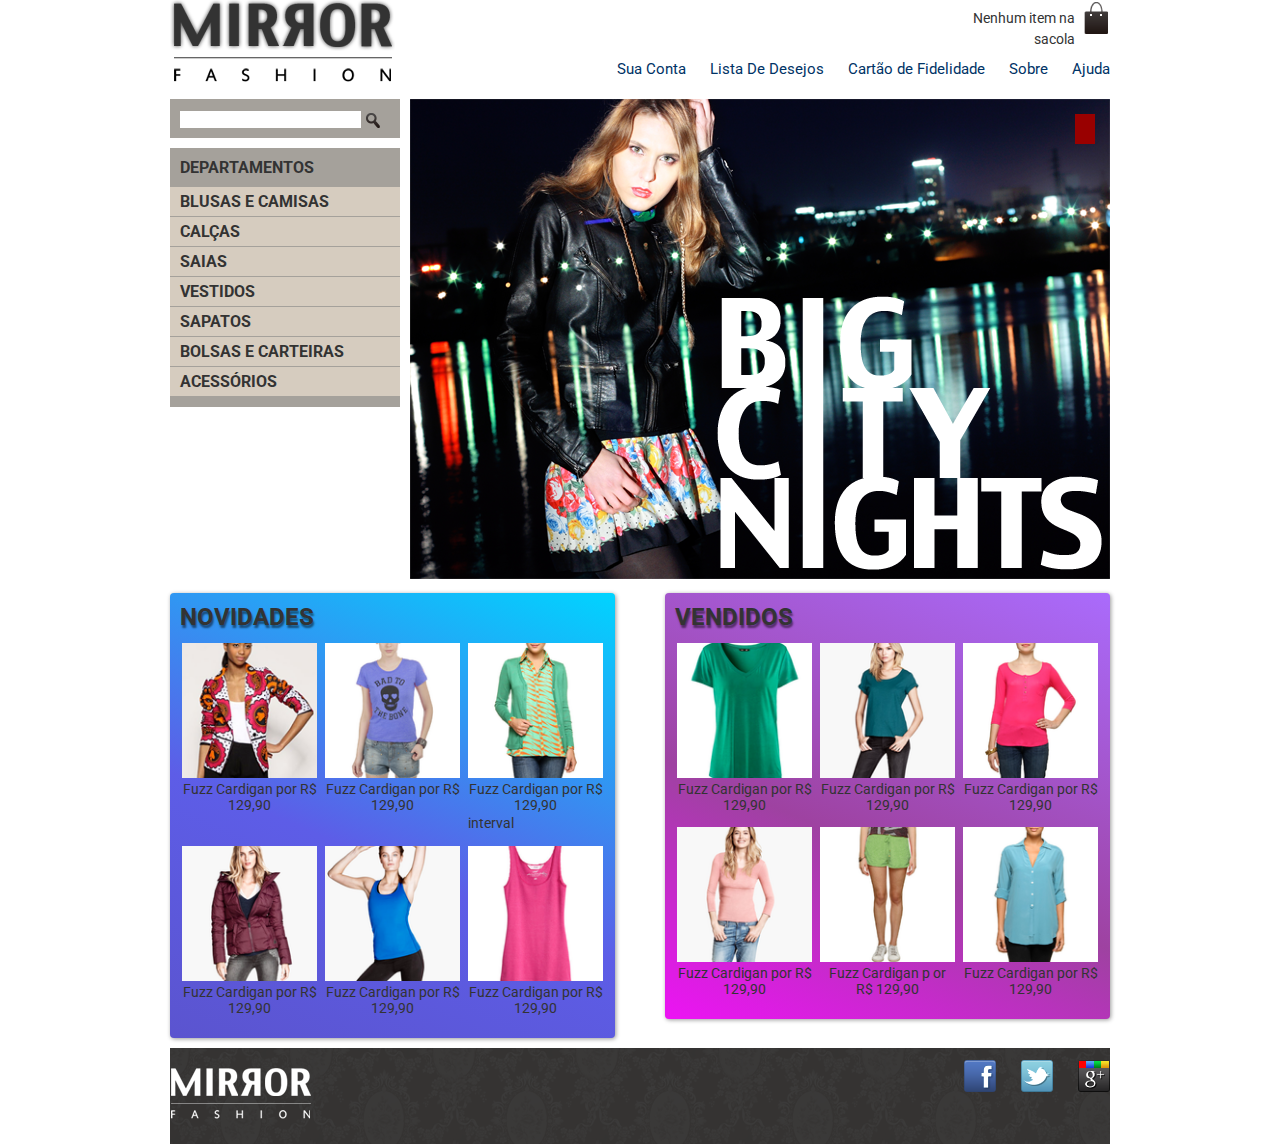
<file: mirrorfashion/index.html>
<!DOCTYPE html>
<html lang="pt-br">

<head>
    <meta charset="UTF-8">
    <meta name="viewport" content="width=device-width, initial-scale=1.0">
    <link rel="stylesheet" href="css/reset.css">
    <link rel="stylesheet" href="css/style.css">
    <link rel="stylesheet" href="css/mobile.css" media="(max-width: 939px)">
    <link rel="preconnect" href="https://fonts.googleapis.com">
    <link rel="preconnect" href="https://fonts.gstatic.com" crossorigin>
    <link
        href="https://fonts.googleapis.com/css2?family=Roboto:ital,wght@0,100;0,300;0,400;0,500;0,700;0,900;1,100;1,300;1,400;1,500;1,700;1,900&display=swap"
        rel="stylesheet">
    <title>Nossa Loja</title>
</head>

<body>

    <header class="container">
        <h1>
            <img src="img/logo.png" alt="Mirror Fashion">
        </h1>
        <div class="sticky">
            <p class="sacola">Nenhum item na sacola</p>
            <nav class="menu-opcoes">
                <ul>
                    <li><a href="">Sua Conta</a></li>
                    <li><a href="">Lista De Desejos</a></li>
                    <li><a href="">Cartão de Fidelidade</a></li>
                    <li><a href="sobre.html">Sobre</a></li>
                    <li><a href="">Ajuda</a></li>
                </ul>
            </nav>
        </div>
        <main class="container destaque">
            <section class="busca">
                <form>
                    <input type="search">
                    <input type="image" src="img/busca.png">
                </form>
            </section>
            <section class="menu-departamentos">
                <h2>Departamentos</h2>
                <nav>
                    <ul>
                        <li><a href="#">Blusas e Camisas</a>
                            <ul>
                                <li><a href="#">Manga Curta</a></li>
                                <li><a href="#">Manga longa</a></li>
                                <li><a href="#">Camisa socail</a></li>
                                <li><a href="#">Camisa casual</a></li>
                            </ul>
                        </li>
                        <li><a href="#">Calças</a></li>
                        <li><a href="#">Saias</a></li>
                        <li><a href="#">Vestidos</a></li>
                        <li><a href="#">Sapatos</a></li>
                        <li><a href="#">Bolsas e Carteiras</a></li>
                        <li><a href="#">Acessórios</a></li>
                    </ul>
                </nav>
            </section>
            <img src="img/destaque-home.png" alt="Promoção: Big City Night">
            <a href="#" class="pause"></a>
        </main>
        <div class="container paineis">
            <section class="painel novidades">
                <h2>Novidades</h2>
                <ol>
                    <li>
                        <a href="produto.html">
                            <figure>
                                <img src="img/miniatura1.png">
                                <figcaption>Fuzz Cardigan por R$ 129,90</figcaption>
                            </figure>
                        </a>
                    </li>
                    <li>
                        <a href="produto.html">
                            <figure>
                                <img src="img/miniatura2.png">
                                <figcaption>Fuzz Cardigan por R$ 129,90</figcaption>
                            </figure>
                        </a>
                    </li>
                    <li>
                        <a href="produto.html">
                            <figure>
                                <img src="img/miniatura3.png">
                                <figcaption>Fuzz Cardigan por R$ 129,90</figcaption>
                            </figure>
                            interval
                        </a>
                    </li>
                    <li>
                        <a href="produto.html">
                            <figure>
                                <img src="img/miniatura4.png">
                                <figcaption>Fuzz Cardigan por R$ 129,90</figcaption>
                            </figure>
                        </a>
                    </li>
                    <li>
                        <a href="produto.html">
                            <figure>
                                <img src="img/miniatura5.png">
                                <figcaption>Fuzz Cardigan por R$ 129,90</figcaption>
                            </figure>
                        </a>
                    </li>
                    <li>
                        <a href="produto.html">
                            <figure>
                                <img src="img/miniatura6.png">
                                <figcaption>Fuzz Cardigan por R$ 129,90</figcaption>
                            </figure>
                        </a>
                    </li>
                </ol>
            </section>
            <section class="painel mais-vendidos">
                <h2>Vendidos</h2>
                <ol>
                    <li>
                        <a href="produto.html">
                            <figure>
                                <img src="img/miniatura7.png">
                                <figcaption>Fuzz Cardigan por R$ 129,90</figcaption>
                            </figure>
                        </a>
                    </li>
                    <li>
                        <a href="produto.html">
                            <figure>
                                <img src="img/miniatura8.png">
                                <figcaption>Fuzz Cardigan por R$ 129,90</figcaption>
                            </figure>
                        </a>
                    </li>
                    <li>
                        <a href="produto.html">
                            <figure>
                                <img src="img/miniatura13.png">
                                <figcaption>Fuzz Cardigan por R$ 129,90</figcaption>
                            </figure>
                        </a>
                    </li>
                    <li>
                        <a href="produto.html">
                            <figure>
                                <img src="img/miniatura10.png">
                                <figcaption>Fuzz Cardigan por R$ 129,90</figcaption>
                            </figure>
                        </a>
                    </li>
                    <li>
                        <a href="produto.html">
                            <figure>
                                <img src="img/miniatura11.png">
                                <figcaption>Fuzz Cardigan p
                                    <link rel="stylesheet" href="js/banner.js">or R$ 129,90
                                </figcaption>
                            </figure>
                        </a>
                    </li>
                    <li>
                        <a href="produto.html">
                            <figure>
                                <img src="img/miniatura12.png">
                                <figcaption>Fuzz Cardigan por R$ 129,90</figcaption>
                            </figure>
                        </a>
                    </li>
                </ol>
            </section>
        </div>
        <footer class="container">
            <img src="img/logo-rodape.png" alt="Logomarca">
            <ul class="social">
                <li><a href="htpp://facebook.com">Facebook</a></li>
                <li><a href="htpp://twitter.com">Twitter</a></li>
                <li><a href="htpp://google.com">Google</a></li>
            </ul>
        </footer>
        <script>
            console.log("Hello Word");
        </script>
    </header>
    <script src="js/banner.js"></script>
</body>

</html>
</file>
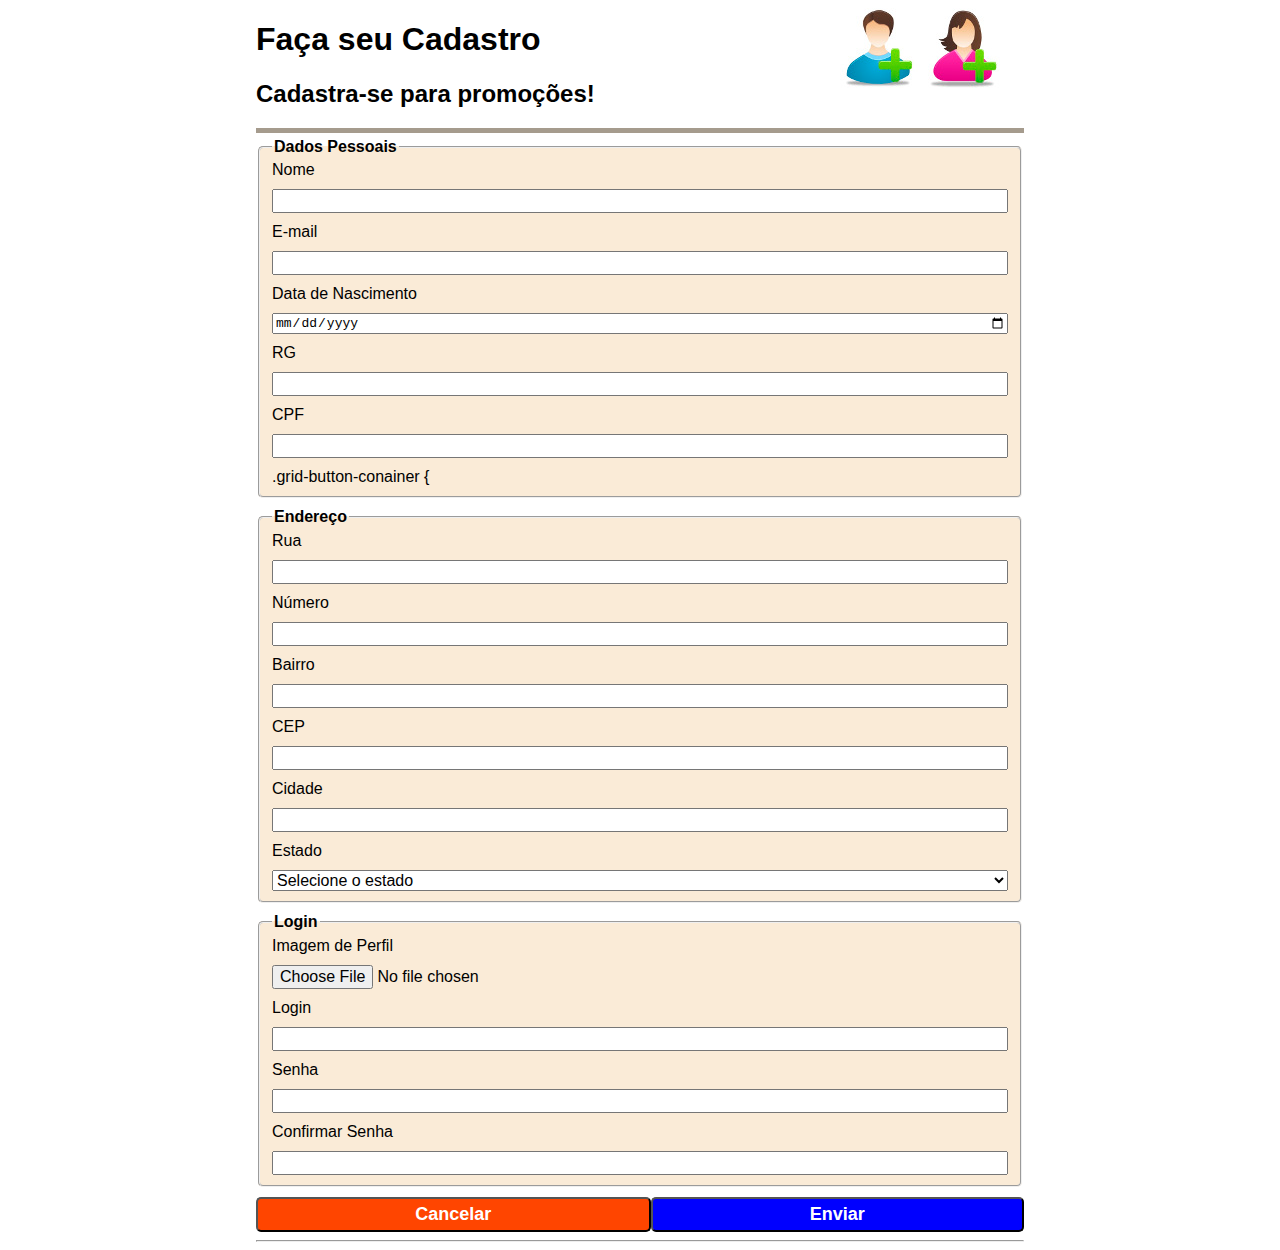
<file: mirrorfashion/cadastro.html>
<!DOCTYPE html>
<html lang="pt-br">

<head>
    <meta charset="UTF-8">
    <meta name="viewport" content="width=device-width, initial-scale=1.0">
    <link rel="stylesheet" href="css/cadastro.css">
    <title>Cadastro</title>
</head>

<body>
    <header class="grid-header-container">
        <div class="top-left">
            <h1>Faça seu Cadastro</h1>
            <h2>Cadastra-se para promoções!</h2>
        </div>
        <div class="top-right">
            <img src="img/imagem.jpeg" alt="icone de cadstro">
        </div>
    </header>
    <form action="">
        <fieldset>
            <legend>Dados Pessoais</legend>
            <div class="grid-container">
                <label for="nome">Nome</label>
                <input type="text" name="nome" required>
                <label for="email">E-mail</label>
                <input type="email" name="email" required>
                <label for="data">Data de Nascimento</label>
                <input type="date" name="data">
                <label for="rg">RG</label>
                <input type="text" name="rg" maxlength="13" minlength="4" title="Coloque seu RG completo" required>
                <label for="cpf">CPF</label>
                <input type="text" name="cpf" pattern="\d{3}\.\d{3}\.\d{3}-\d{2}" title="CPF no formato 000.000.000-00"
                    required>.grid-button-conainer {
            </div>
        </fieldset>

        <fieldset>
            <legend>Endereço</legend>
            <div class="grid-container">
                <label for="">Rua</label>
                <input type="text" nome="rua">
                <label for="numero">Número</label>
                <input type="number" name="numero">
                <label for="bairro">Bairro</label>
                <input type="text" name="bairro">
                <label for="cep">CEP</label>
                <input type="text" name="cep" pattern="\d{5}-\d{3}" required>
                <label for="">Cidade</label>
                <input type="text" name="cidade">
                <label for="estado">Estado</label>
                <select name="estado">
                    <option value="">Selecione o estado</option>
                    <option value="AC">Acre</option>
                    <option value="AL">Alagoas</option>
                    <option value="AP">Amapá</option>
                    <option value="AM">Amazonas</option>
                    <option value="BA">Bahia</option>
                    <option value="CE">Ceará</option>
                    <option value="DF">Distrito Federal</option>
                    <option value="ES">Espírito Santo</option>
                    <option value="GO">Goiás</option>
                    <option value="MA">Maranhão</option>
                    <option value="MT">Mato Grosso</option>
                    <option value="MS">Mato Grosso do Sul</option>
                    <option value="MG">Minas Gerais</option>
                    <option value="PA">Pará</option>
                    <option value="PB">Paraíba</option>
                    <option value="PR">Paraná</option>
                    <option value="PE">Pernambuco</option>
                    <option value="PI">Piauí</option>
                    <option value="RJ">Rio de Janeiro</option>
                    <option value="RN">Rio Grande do Norte</option>
                    <option value="RS">Rio Grande do Sul</option>
                    <option value="RO">Rondônia</option>
                    <option value="RR">Roraima</option>
                    <option value="SC">Santa Catarina</option>
                    <option value="SP">São Paulo</option>
                    <option value="SE">Sergipe</option>
                    <option value="TO">Tocantins</option>
                </select>
            </div>
        </fieldset>
        <fieldset>
            <legend>Login</legend>
            <div class="grid-container">
                <label for="image">Imagem de Perfil</label>
                <input type="file" name="image" accept="image/*" title="Apenas pnj, jpg, bmp, webp ou gif">
                <label for="login">Login</label>
                <input type="text" name="login" required>
                <label for="senha">Senha</label>
                <input type="password" name="senha" minlength="8" required>
                <label for="confirmar">Confirmar Senha</label>
                <input type="password" name="confirmar" minlength="8" required>
            </div>
        </fieldset>
        <div class="grid-button-container">
            <input type="reset" value="Cancelar" name="Botão Cancelar">
            <input type="submit" value="Enviar" name="Botão enviar">
        </div>
    </form>
    <hr>
</body>

</html>
</file>
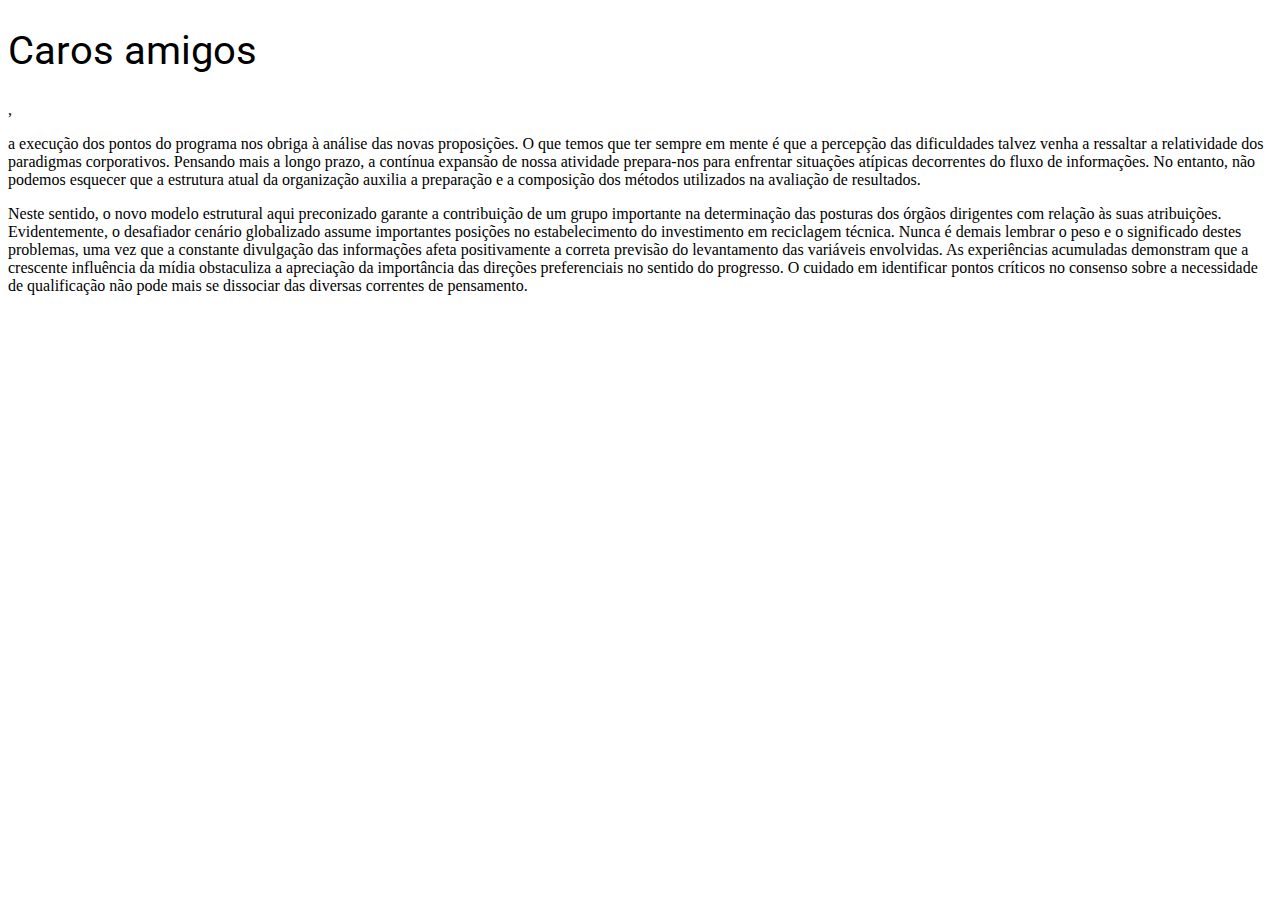
<file: mirrorfashion/fontes.html>
<!DOCTYPE html>
<html lang="en">
<head>
    <meta charset="UTF-8">
    <meta name="viewport" content="width=device-width, initial-scale=1.0">
    <title>Document</title>
    <!--Chamada a API de fonts do -->
    <link rel="stylesheet" href="fonts.css">
    <link rel="preconnect" href="https://fonts.googleapis.com">
    <link rel="preconnect" href="https://fonts.gstatic.com" crossorigin>
    <link href="https://fonts.googleapis.com/css2?family=Ojuju:wght@200..800&family=Roboto:ital,wght@0,100;0,300;0,400;0,500;0,700;0,900;1,100;1,300;1,400;1,500;1,700;1,900&display=swap" rel="stylesheet">

</head>
<body>
    <h1>Caros amigos</h1>,<p> a execução dos pontos do programa nos obriga à análise das novas proposições. O que temos que ter sempre em mente é que a percepção das dificuldades talvez venha a ressaltar a relatividade dos paradigmas corporativos. Pensando mais a longo prazo, a contínua expansão de nossa atividade prepara-nos para enfrentar situações atípicas decorrentes do fluxo de informações. No entanto, não podemos esquecer que a estrutura atual da organização auxilia a preparação e a composição dos métodos utilizados na avaliação de resultados.
    </p>

    <p>Neste sentido, o novo modelo estrutural aqui preconizado garante a contribuição de um grupo importante na determinação das posturas dos órgãos dirigentes com relação às suas atribuições. Evidentemente, o desafiador cenário globalizado assume importantes posições no estabelecimento do investimento em reciclagem técnica. Nunca é demais lembrar o peso e o significado destes problemas, uma vez que a constante divulgação das informações afeta positivamente a correta previsão do levantamento das variáveis envolvidas. As experiências acumuladas demonstram que a crescente influência da mídia obstaculiza a apreciação da importância das direções preferenciais no sentido do progresso. O cuidado em identificar pontos críticos no consenso sobre a necessidade de qualificação não pode mais se dissociar das diversas correntes de pensamento.
    </p>
</body>
</html>
</file>
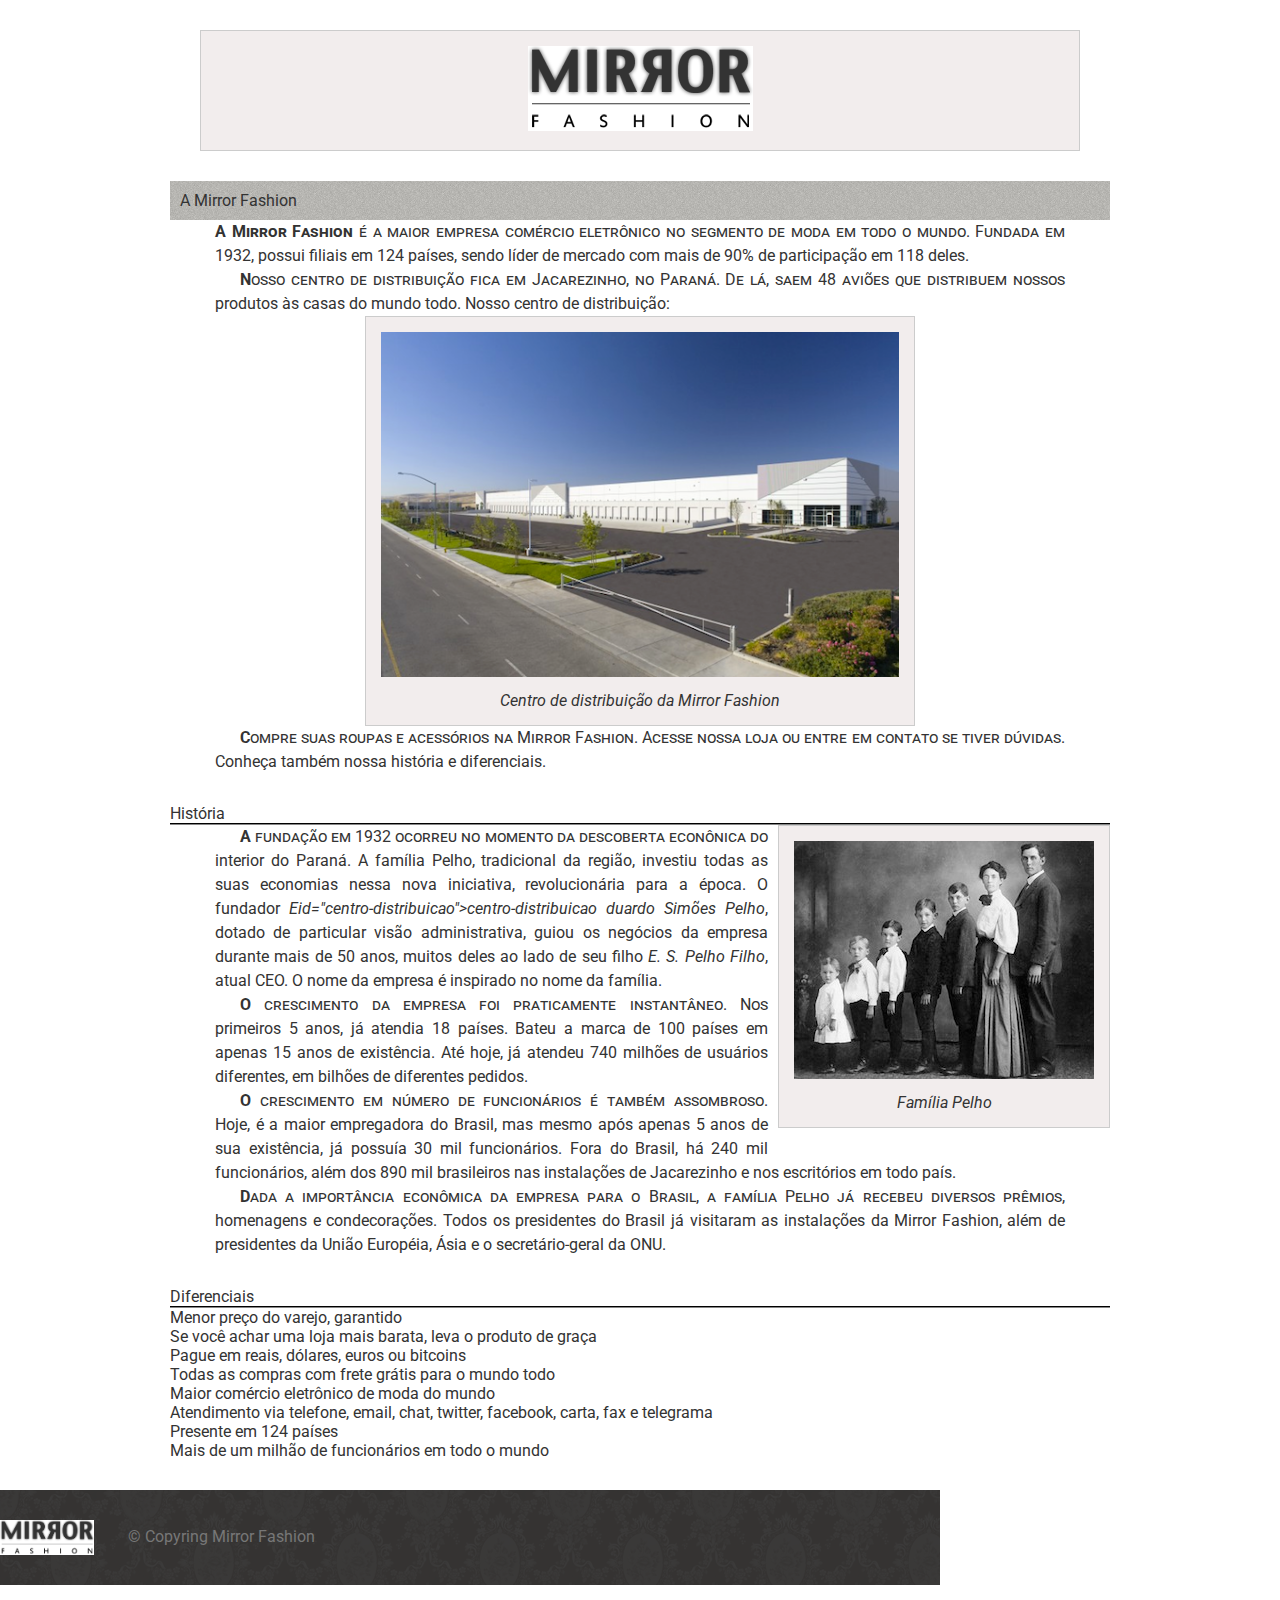
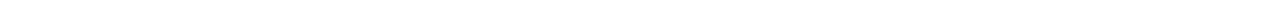
<file: mirrorfashion/sobre.html>
<!DOCTYPE html>
<html lang="pt-br">

<head>
    <meta charset="UTF-8">
    <meta name="viewport" content="width=device-width, initial-scale=1.0">
    <link rel="stylesheet" href="css/reset.css">
    <link rel="stylesheet" href="css/style.css">
    <link rel="stylesheet" href="css/sobre.css">
    <title>Sobre nós</title>
    <link rel="preconnect" href="https://fonts.googleapis.com">
    <link rel="preconnect" href="https://fonts.gstatic.com" crossorigin>
   
    <link
        href="https://fonts.googleapis.com/css2?family=Roboto:ital,wght@0,100;0,300;0,400;0,500;0,700;0,900;1,100;1,300;1,400;1,500;1,700;1,900&display=swap"
        rel="stylesheet">
</head>

<body>
    <header class="container">
        <figure>
            <img src="img/logo.png" alt="Mirror" title="Família Pelho">
        </figure>
    </header>
    <section class="container">
        <h1 link>A Mirror Fashion</h1>
        <p>A <strong>Mirror Fashion</strong> é a maior empresa comércio eletrônico no segmento de moda em todo o mundo.
            Fundada em 1932, possui filiais em 124 países, sendo líder de mercado com mais de 90% de
            participação em 118 deles.</p>
        <p>Nosso centro de distribuição fica em <a href="https://maps.google.com.br/?q=Jacarezinho">Jacarezinho</a>, no
            Paraná. De lá, saem 48 aviões que
            distribuem nossos produtos às casas do mundo todo. Nosso centro de distribuição:</p>
        <figure id="centro-distribuicao">
            <img src="img/centro-distribuicao.png" alt="Centro de Distribuição">
            <figcaption>Centro de distribuição da Mirror Fashion</figcaption>
        </figure>
        <p>Compre suas roupas e acessórios na Mirror Fashion. <a href="index.html">Acesse nossa loja</a> ou entre em
            contato
            se tiver dúvidas. Conheça também <a href="#história">nossa história</a> e <a
                href="#diferenciais">diferenciais</a>.
        </p>
    </section>
    <section class="container">
        </p>
        <header>
            <h2 id="história">História</h2>
        </header>

        <figure id="familia-pelho">
            <img src="img/familia-pelho.jpg" alt="Foto de família">
            <figcaption>Família Pelho</figcaption>
        </figure>
        <p>A fundação em 1932 ocorreu no momento da descoberta econônica do interior do Paraná. A
            família Pelho, tradicional da região, investiu todas as suas economias nessa nova iniciativa,
            revolucionária para a época. O fundador <em>Eid="centro-distribuicao">centro-distribuicao duardo Simões
                Pelho</em>, dotado de particular visão
            administrativa, guiou os negócios da empresa durante mais de 50 anos, muitos deles ao lado
            de seu filho <em>E. S. Pelho Filho</em>, atual CEO. O nome da empresa é inspirado no nome da família.
        </p>
        <p>O crescimento da empresa foi praticamente instantâneo. Nos primeiros 5 anos, já atendia 18 países.
            Bateu a marca de 100 países em apenas 15 anos de existência. Até hoje, já atendeu 740 milhões
            de usuários diferentes, em bilhões de diferentes pedidos.
        </p>
        <p>O crescimento em número de funcionários é também assombroso. Hoje, é a maior empregadora do
            Brasil, mas mesmo após apenas 5 anos de sua existência, já possuía 30 mil funcionários. Fora do
            Brasil, há 240 mil funcionários, além dos 890 mil brasileiros nas instalações de Jacarezinho e
            nos escritórios em todo país.</p>
        <p>Dada a importância econômica da empresa para o Brasil, a família Pelho já recebeu diversos prêmios,
            homenagens e condecorações. Todos os presidentes do Brasil já visitaram as instalações da Mirror
            Fashion, além de presidentes da União Européia, Ásia e o secretário-geral da ONU.</p>
    </section>
    <section class="container">
        <header>
            <h2 id="diferenciais">Diferenciais</h2>
        </header>

        <ul>
            <li>Menor preço do varejo, garantido</li>
            <li>Se você achar uma loja mais barata, leva o produto de graça</li>
            <li>Pague em reais, dólares, euros ou bitcoins</li>
            <li>Todas as compras com frete grátis para o mundo todo</li>
            <li>Maior comércio eletrônico de moda do mundo</li>
            <li>Atendimento via telefone, email, chat, twitter, facebook, carta, fax e telegrama</li>
            <li>Presente em 124 países</li>
            <li>Mais de um milhão de funcionários em todo o mundo</li>
        </ul>
    </section>

    <footer class="container rodape">
        <img src="img/logo.png" alt="Logomarca">
        &copy; Copyring Mirror Fashion
    </footer>
    <script src="js/main.js"></script>
</body>

</html>
</file>
<file: mirrorfashion/css/style.css>
:root {
   --cor-base: #333;
   --cor-menu: #036;
   --cor-menu-lateral: #a5a19b;
   --cor-menu-lateral-item: #d6ccbf;
   --cor--painel-novidades: #f5dcdc;
}

.sacola {
   background: url(../img/sacola.png) no-repeat top right;
   font-size: 14px;
   padding-right: 35px;
   text-align: right;
   width: 140px;
   padding-top: 8px;
   position: absolute;
   top: 0px;
   right: 0px;
}

.menu-opcoes ul {
   font-size: 15px;
}

.menu-opcoes ul li {
   display: inline;
   margin-left: 20px;
}

.menu-opcoes a {
   color: var(--cor-menu);
}

.menu-opcoes a:houver {
   color: #007dc6
}

.menu-opcoes :active {
   color: red
}

body {
   color: var(--cor-base);
   font-family: "Roboto", sans-serif;
}

.container {
   margin: 0 auto;
   width: 940px;
}

header {
   position: relative;
}

.menu-opcoes {
   position: absolute;
   top: 60px;
   right: 0;
   clear: left;
}

.busca,
.menu-departamentos {
   background-color: var(--cor-menu-lateral);
   font-weight: bold;
   text-transform: uppercase;
   margin-right: 10px;
   width: 230px;
   float: left;
}

.menu-departamentos {
   margin-top: 10px;
   padding-bottom: 10px;
   clear: left;
}

.busca form,
.menu-departamentos h2 {
   margin: 10px;
}

.menu-departamentos li {
   background-color: var(--cor-menu-lateral-item);
   margin-bottom: 1px;
   padding: 5px 10px;
}

.menu-departamentos a {
   color: #333;
   text-decoration: none;
}

.busca input {
   vertical-align: middle;
}

.buca input[type="search"] {
   width: 170px;
}

.destaque {
   margin-top: 10px;
   position: relative;
}

.painel {
   margin: 10px 0;
   padding: 10px;
   width: 445px;
   border-radius: 4px;
   box-shadow: 1px 1px 4px #999;
}

.novidades {
   background: linear-gradient(23deg, rgb(91, 84, 207) 0%, rgb(93, 93, 231) 42%, rgba(0, 212, 255, 1) 100%);
   float: left
}

.mais-vendidos {
   background: linear-gradient(23deg, rgba(237, 19, 244, 1) 0%, rgba(158, 66, 161, 1) 42%, rgba(170, 107, 252, 1) 100%);
   float: right;
}

.painel li {
   display: inline-block;
   vertical-align: top;
   width: 135px;
   margin: 2px;
   padding-bottom: 10px;
}

.painel h2 {
   font-size: 24px;
   font-weight: bold;
   text-transform: uppercase;
   margin-bottom: 10px;
   text-shadow: 1px 3px 2px rgba(0, 0, 0, 0.5);
}

.painel a {
   color: var(--cor-base);
   font-size: 14px;
   text-decoration: none;
   text-align: center;
}

.novidades {
   background-color: #f5dcdc;
}

.mais-vendidos {
   background-color: #dcdcf5;
}

footer {
   background-image: url(../img/fundo-rodape.png);
   clear: both;
   padding: 20px 0;
   position: relative;
}

.social a {
   height: 32px;
   width: 32px;
   display: block;
   text-indent: -9999px;
}

.social a[href*="facebook.com"] {
   background-image: url(../img/facebook.png);
}

.social a[href*="twitter.com"] {
   background-image: url(../img/twitter.png);

}


.social a[href*="google.com"] {
   background-image: url(../img/googleplus.png);

}

.social li {
   float: left;
   margin-left: 25px;

}

.social {
   position: absolute;
   top: 12px;
   right: 0;
}

.menu-opcoes a:hover {
   color: #007dc6;

}

.menu-opcoes a:active {
   color: red;
}

.menu-departamentos li ul {
   display: none;
}

.menu-departamentos li:hover ul {
   display: block;
}

.menu-departamentos ul ul li {
   background-color: var(--cor-menu-lateral);
}

.menu-departamentos li li a::before {
   content: '-';
}


.painel li:hover {
   background-color: rgba(255, 255, 255, 0.8);
   box-shadow: 0 0 5px #333;
   transition: 0.7s ease-in;
   transform: scale(1.2) rotate(-5deg);
}

.painel li:nth-child(2n):hover {
   transform: scale(1.2) rotate(5deg)
}

.painel li {
   display: inline-block;
   vertical-align: top;
   width: 135px;
   margin: 2px;
   padding-bottom: 10px;
   transition: 0.7s ease-out;
}

.pause,
.play {
   display: block;
   position: absolute;
   right: 15px;
   top: 15px;
}

.pause {
   border-left: 10px solid #900;
   border-right: 10px solid #900;
   height: 30px;
   width: 5px;
}

.play {
   border-left: 25px solid #900;
   border-bottom: 15px solid transparent;
   border-top: 15px solid transparent;
}
</file>
<file: mirrorfashion/css/mobile.css>
.container {
    width: 96%;
}

header h1 {
    text-align: center;
}

header h1 img {
    max-width: 50%;
}

.sacola {
    display: none;
}

.menu-opcoes {
    position: static;
    text-align: center;
}

.menu-opcoes ul li {
    display: inline-block;
    margin: 5px;
}

.busca,
.menu-departamentos,
.destaque img {
    margin-right: 0;
    width: 100%;
}

.painel {
    width: auto;
}

.painel li {
    width: 30%;
}

.painel img {
    width: 100%;
}


@media (min-width: 480px) {
    header h1 {
        margin: 5px 0;
    }

    .menu-departamentos {
        padding-bottom: 10px;
        margin-bottom: 10px;
    }

    .menu-departamentos nav>ul {
        -webkit-column-count: 2;
        -moz-column-count: 2;
        column-count: 2;
    }
}

.pause,
.play {
    display: none;
}

@media (min-width: 720px) {
    header h1 {
        text-align: left;
    }

    .menu-opcoes {
        position: absolute;
    }

    .sacola {
        display: block;
    }

    .painel li {
        width: 15%;
    }

    .busca,
    .menu-departamentos {
        margin-right: 1%;
        width: 30%;
    }

    .menu-departamentos nav>ul {
        -webkit-column-count: 1;
        -moz-column-count: 1;
        column-count: 1;
    }

    .destaque img {
        width: 69%;
    }

    ;
}
</file>
<file: mirrorfashion/css/cadastro.css>
.grid-container {
    display: grid;
    grid-template-columns: auto;
    gap: 10px;
}

body {
    width: 60%;
    margin: auto;
    font-family: Verdana, Geneva, Tahoma, sans-serif;
}

fieldset {
    margin-bottom: 10px;
    background-color: antiquewhite;
    border-radius: 5px;
}

fieldset input, select {
    font-size: medium;
}

fieldset legend {
    font-weight: bold;
}

.grid-button-container {
    display: grid;
    grid-template-columns: auto auto;
    margin: 5px 0;
}

.grid-button-container input {
    font-size: large;
    font-weight: bold;
    color: white;
    border-radius: 5px;
    padding: 5px;
}

.grid-button-container input[type=submit] {
    background-color: blue;
} 

.grid-button-container input[type=reset] {
    background-color: orangered;
} 

.grid-header-container {
    display: grid;
    grid-template-areas: 'top-left top-right';
    border-bottom: rgb(165, 155, 141) 5px solid;
    margin-bottom: 5px;
}

.top-right {
    grid-area: top-right;
    justify-self: right;
}

.top-left {
    grid-area: top-left;
}
</file>
<file: mirrorfashion/fonts.css>
h1{
    font-family: "Roboto", sans-serif;
    font-optical-sizing: auto;
    font-weight: 400;
    font-style: normal;
    font-size: 40px;
}
</file>
<file: mirrorfashion/css/sobre.css>
:root{
    --cor-base: #333;
    --cor-fundo-img: #f2eded;
    --cor-borda-img: #ccc;
    --cor-titulo-especial: #898f95;
    --cor-rodape: #777;
}
body{
    color: var(--cor-base);
    font-family: "Roboto", sans-serif;
    font-weight: 400;
    font-style: normal;  
   
}

h1{
    background-image: url(../img/sobre-background.jpg);
    padding: 10px;
}

h2{
    border-bottom: 2px groove var(--cor-base); 
    margin-top: 30px;   
}

figure{
    background-color: var(--cor-fundo-img);
    border: 1px solid var(--cor-borda-img);
    text-align: center;
    padding: 15px;
    margin: 30px;
}

figcaption{
    font-style: italic;
    margin-top: 10px;
}

p{
    padding: 0 45px;
    text-indent: 25px;
    text-align: justify;
}

p::first-letter{
    font-weight: bold;
}

h1 + p{
    text-indent: 0;
}

#centro-distribuicao{
    margin: auto;
    width: 550px;
}

.rodape{
    color: var(--cor-rodape);
    margin: 30px 0;
    padding: 30px 0;
}

.rodape img {
    margin-right: 30px;
    vertical-align: middle;
    width: 94px;
}

#familia-pelho{
    margin: 0 0 10px 10px;
    float: right;
}

p::first-line{
    font-variant: small-caps;
}
</file>
